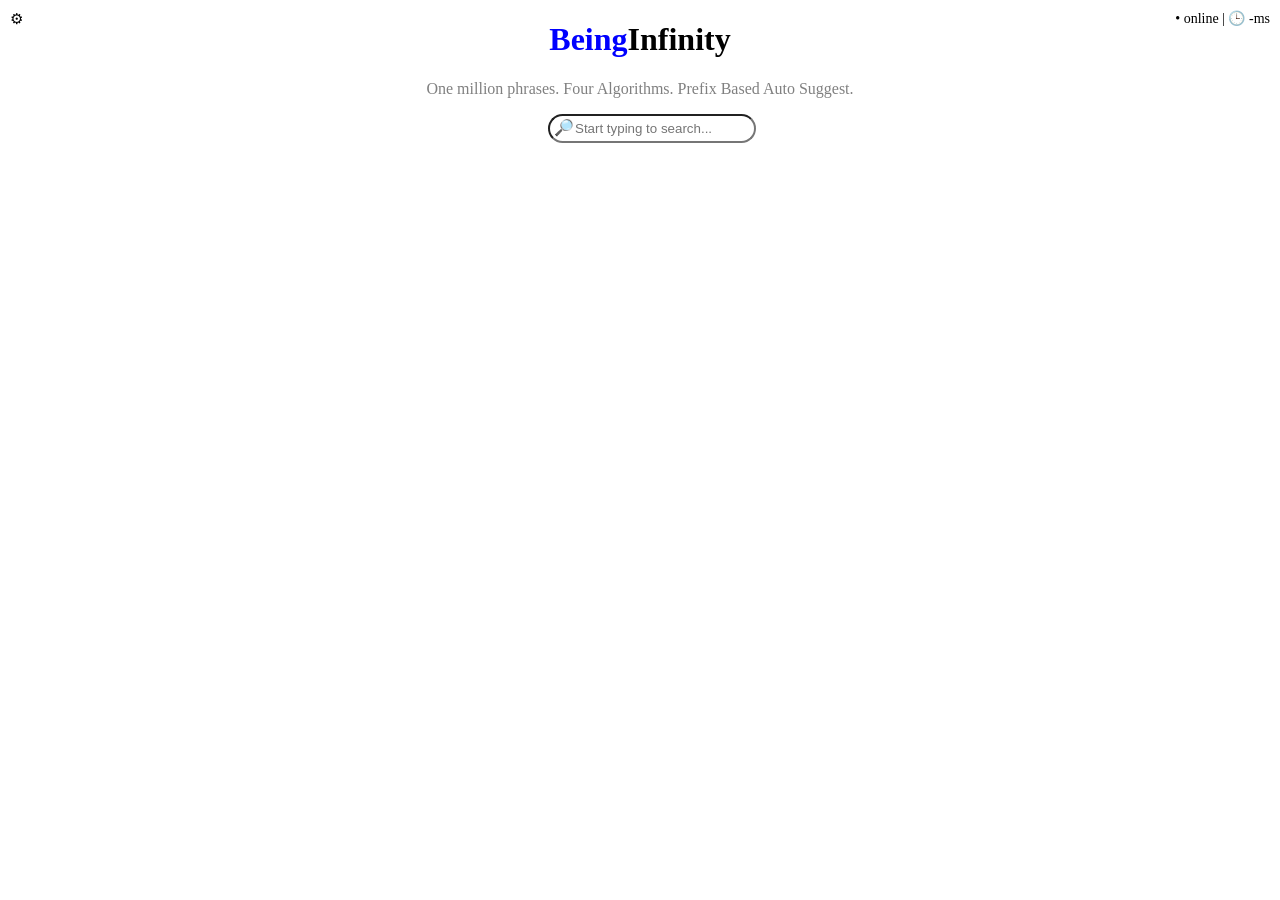
<file: frontend/pages/index.html>
<!DOCTYPE html>
<html lang="en">

<head>
    <meta charset="UTF-8">
    <meta name="viewport" content="width=device-width, initial-scale=1.0">
    <title>BeingInfinity</title>
    <link rel="stylesheet" href="../css/style.css">
</head>

<body>

    <span class="gear">&#9881; </span>
    <span class="pill"> &#8226; online | &#128338; -ms </span>
    <div class="main-content">
        <h1>
            <span class="logo">Being</span>Infinity
        </h1>
        <p class="tagline"> One million phrases. Four Algorithms. Prefix Based Auto Suggest.</p>
        <div>
            <span class="lens">&#128270;</span>
            <input class="search-box" type="text" placeholder="Start typing to search..." id="search-input">
            <div id="search-suggestions">
                
            </div>
        </div>
    </div>
</body>

</html>
</file>
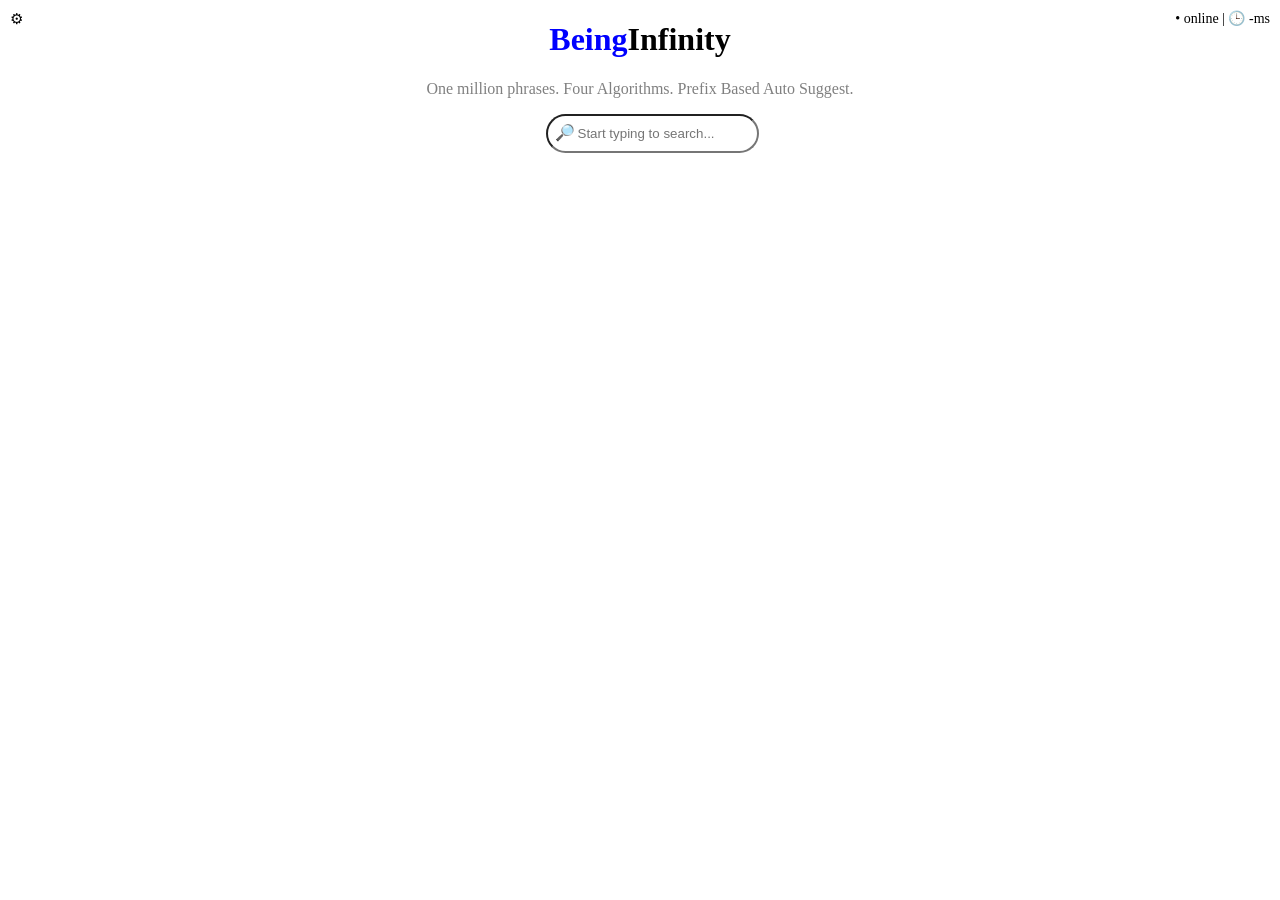
<file: frontend/pages/autosuggest.html>
<!DOCTYPE html>
<html lang="en">

<head>
    <meta charset="UTF-8">
    <meta name="viewport" content="width=device-width, initial-scale=1.0">
    <title>BeingInfinity</title>
    <link rel="stylesheet" href="../css/autosuggest.css">
</head>

<body>

    <span class="gear">&#9881; </span>
    <span class="pill"> &#8226; online | &#128338; -ms </span>
    <div class="main-content">
        <h1>
            <span class="logo">Being</span>Infinity
        </h1>
        <p class="tagline"> One million phrases. Four Algorithms. Prefix Based Auto Suggest.</p>
        <div>
            <span class="lens">&#128270;</span>
            <input class="search-box" type="text" placeholder="Start typing to search..." id="search-input">
            <div id="search-suggestions"></div>
        </div>
        <script src="../js/autosuggest.js"></script>
</body>

</html>
</file>
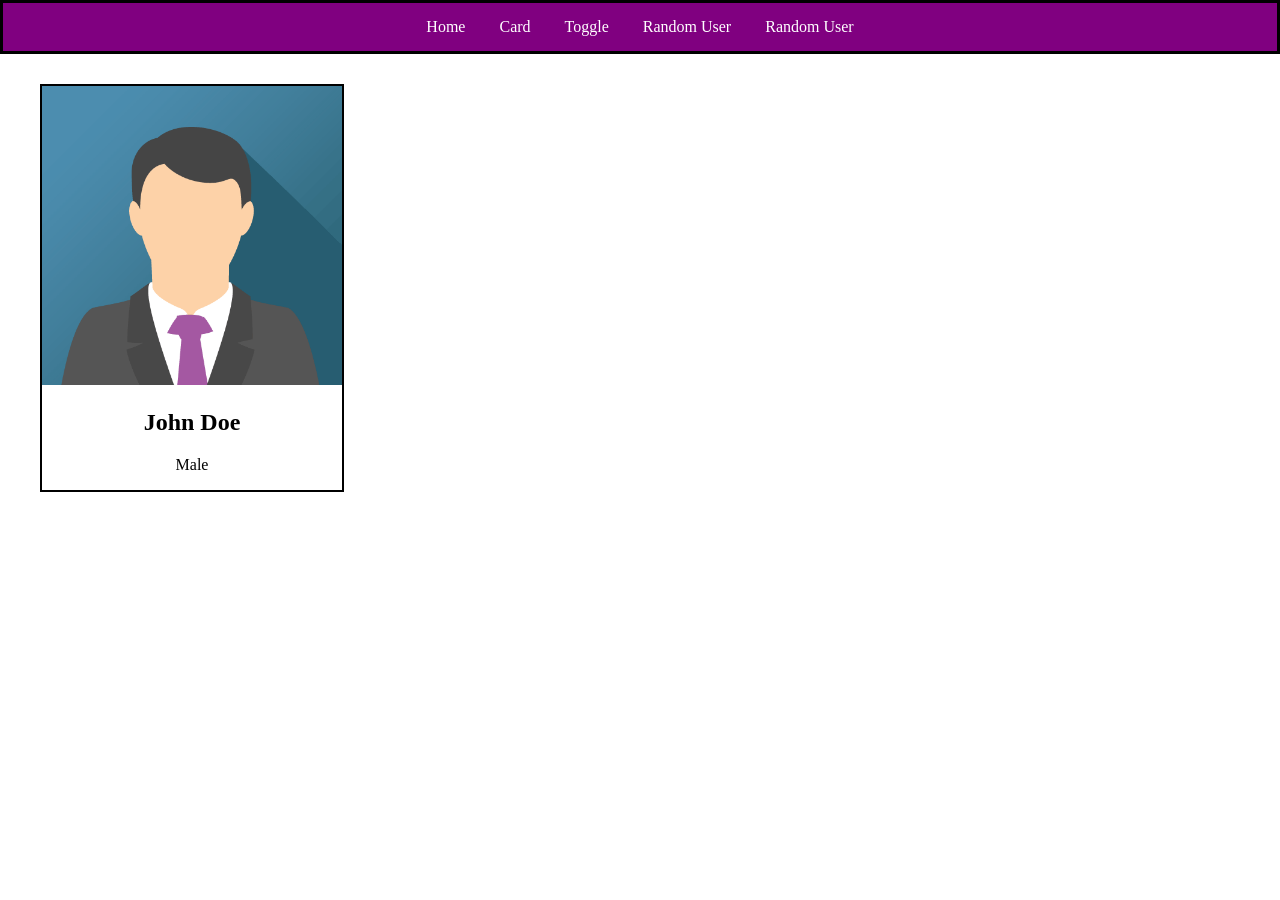
<file: frontend/pages/card.html>
<!DOCTYPE html>
<html lang="en">

<head>
    <meta charset="UTF-8">
    <meta name="viewport" content="width=device-width, initial-scale=1.0">
    <title>Auto Suggest</title>
    <link rel="stylesheet" href="../css/index.css">
</head>

<body>

    <div class="navbar">
        <a href="/"> Home </a>
        <a href="/pages/card.html"> Card </a>
        <a href="/pages/toggle.html"> Toggle </a>
        <a href="/pages/randomuser.html"> Random User </a>
        <a href="/pages/gitpulse.html"> Random User </a>
    </div>

    <div class="card">
        <img src="../images/john.png" alt="User Image">
        <h2> John Doe </h2>
        <p> Male </p>
    </div>

    <script src="../js/index.js"></script>
</body>

</html>
</file>
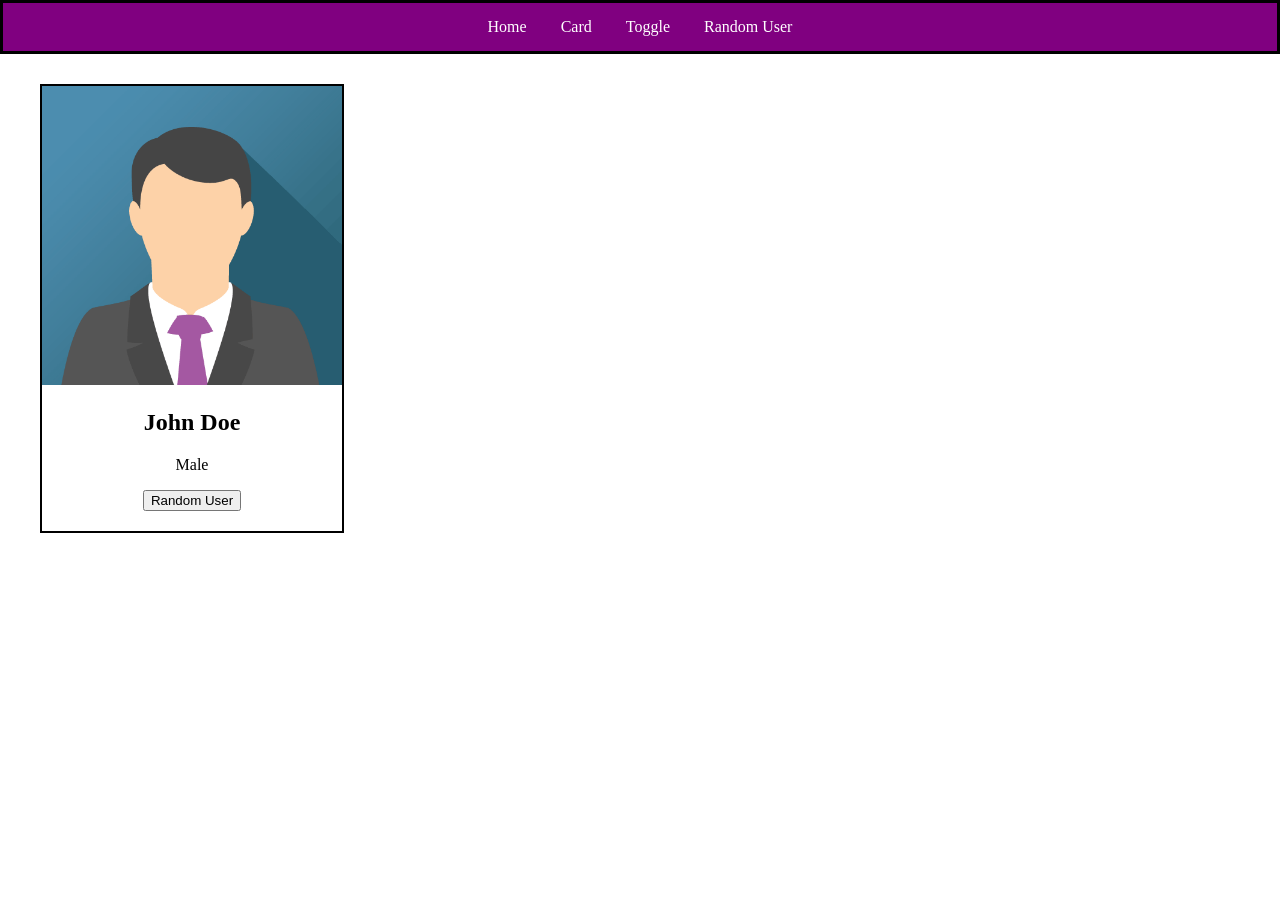
<file: frontend/pages/random user.html>
<!DOCTYPE html>
<html lang="en">

<head>
    <meta charset="UTF-8">
    <meta name="viewport" content="width=device-width, initial-scale=1.0">
    <title>Auto Suggest</title>
    <link rel="stylesheet" href="../css/index.css">
</head>

<body>

    <div class="navbar">
        <a href="/"> Home </a>
        <a href="/pages/card.html"> Card </a>
        <a href="/pages/toggle.html"> Toggle </a>
        <a href="/pages/random-user.html"> Random User </a>

    </div>

    <div class="card">
        <img id="user-img" src="../images/john.png" alt="User Image">
        <h2 id="user-name"> John Doe </h2>
        <p id="user-gender"> Male </p>
        <button onclick="randomUser()"> Random User </button>
    </div>

    <script src="../js/index.js"></script>
    <script src="../js/random user.js"></script>
</body>

</html>
</file>
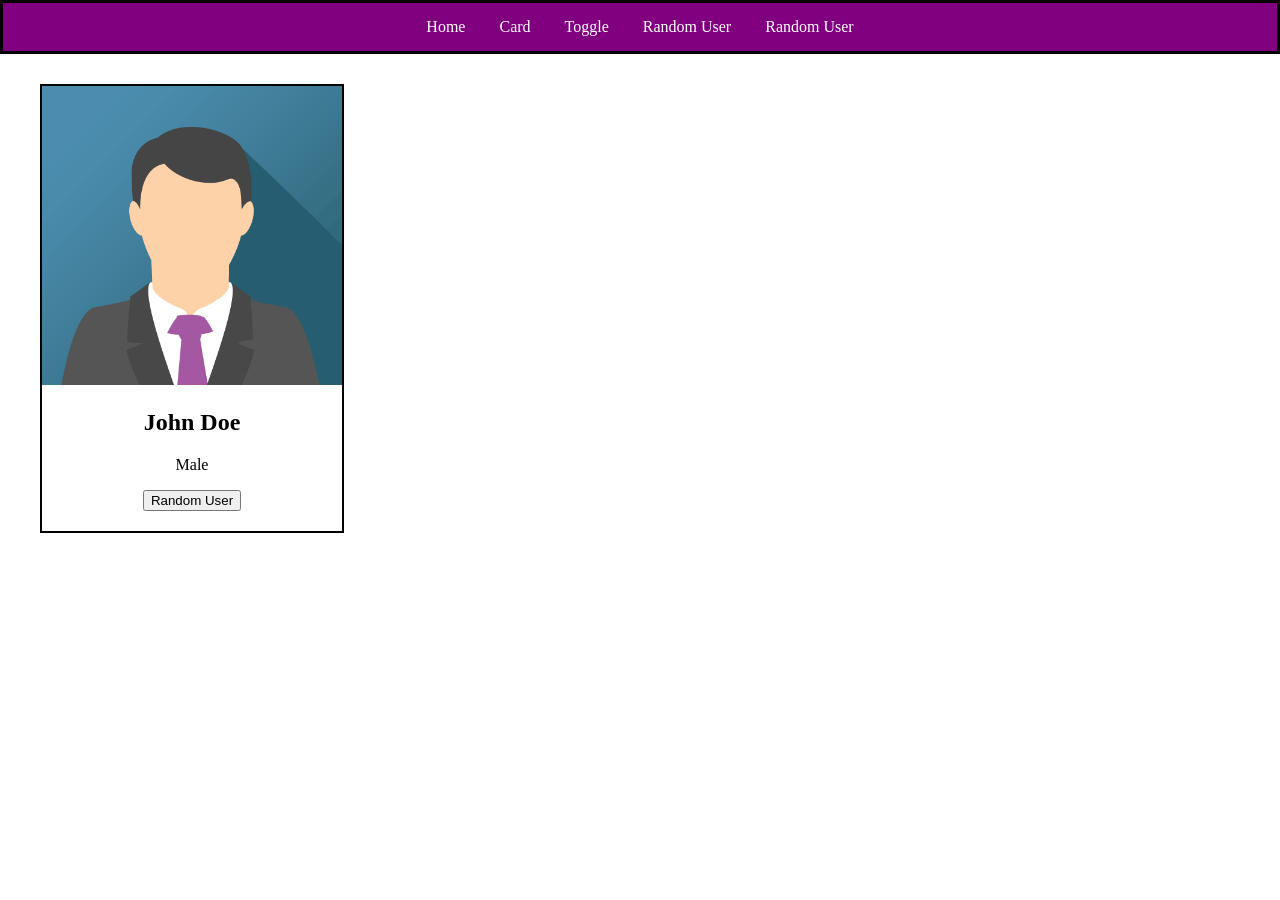
<file: frontend/pages/randomuser.html>
<!DOCTYPE html>
<html lang="en">

<head>
    <meta charset="UTF-8">
    <meta name="viewport" content="width=device-width, initial-scale=1.0">
    <title>Auto Suggest</title>
    <link rel="stylesheet" href="../css/index.css">
</head>

<body>

    <div class="navbar">
        <a href="/"> Home </a>
        <a href="/pages/card.html"> Card </a>
        <a href="/pages/toggle.html"> Toggle </a>
        <a href="/pages/randomuser.html"> Random User </a>
        <a href="/pages/gitpulse.html"> Random User </a>

    </div>

    <div class="card">
        <img id="user-img" src="../images/john.png" alt="User Image">
        <h2 id="user-name"> John Doe </h2>
        <p id="user-gender"> Male </p>
        <button onclick="randomUser()"> Random User </button>
    </div>

    <script src="../js/index.js"></script>
    <script src="../js/randomuser.js"></script>
</body>

</html>
</file>
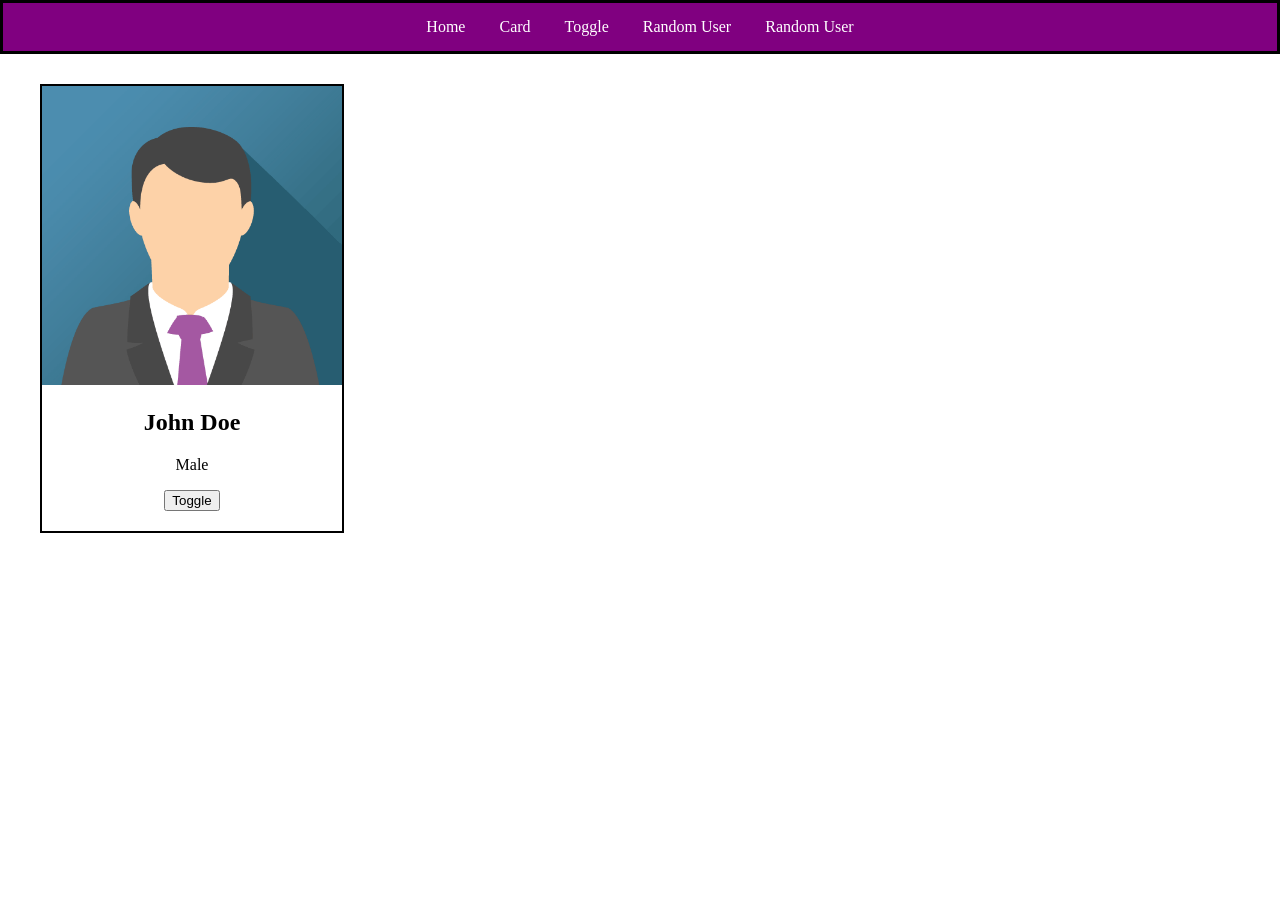
<file: frontend/pages/toggle.html>
<!DOCTYPE html>
<html lang="en">

<head>
    <meta charset="UTF-8">
    <meta name="viewport" content="width=device-width, initial-scale=1.0">
    <title>Auto Suggest</title>
    <link rel="stylesheet" href="../css/index.css">
</head>

<body>

    <div class="navbar">
        <a href="/"> Home </a>
        <a href="/pages/card.html"> Card </a>
        <a href="/pages/toggle.html"> Toggle </a>
        <a href="/pages/randomuser.html"> Random User </a>
        <a href="/pages/gitpulse.html"> Random User </a> 

    </div>

    <div class="card">
        <img id="user-img" src="../images/john.png" alt="User Image">
        <h2 id="user-name"> John Doe </h2>
        <p id="user-gender"> Male </p>
        <button onclick="toggle()"> Toggle </button>
    </div>

    <script src="../js/index.js"></script>
    <script src="../js/toggle.js"></script>
</body>

</html>
</file>
<file: frontend/css/style.css>
.gear {
    font-size: 15px;
    position: fixed;
    top: 10px;
    left: 10px;
    cursor: pointer;
}

.pill {
    font-size: 14px;
    position: fixed;
    top: 10px;
    right: 10px;
}

.main-content {
    text-align: center;
}

.logo {
    color: blue;
}

.tagline {
    color: gray;
}

.search-box {
    border-radius: 20px;
    padding-left: 25px;
    padding-right: 10px;
    padding-top: 5px;
    padding-bottom: 5px;
}

.lens {
    position: relative;
    left: 30px;
}
</file>
<file: frontend/css/autosuggest.css>
.gear {
    font-size: 15px;
    position: fixed;
    top: 10px;
    left: 10px;
    cursor: pointer;
}

.pill {
    font-size: 14px;
    position: fixed;
    top: 10px;
    right: 10px;
}

.main-content {
    text-align: center;
}

.logo {
    color: blue;
}

.tagline {
    color: gray;
}

.search-box {
    border-radius: 20px;
    padding-left: 30px;
    padding-right: 10px;
    padding-top: 10px;
    padding-bottom: 10px;
}

.lens {
    position: relative;
    left: 33px;
}
</file>
<file: frontend/css/index.css>
h1 {
    color: red;
}

#heading1 {
    color: orange;
}

.heading2 {
    color: blue;
}

.paragraph {
    color: violet;
    border: 2px;
    border-color: black;
    border-style: solid;
    padding: 20px;
    text-align: center;
}

.navbar {
    border: 3px;
    border-style: solid;
    border-color: black;
    padding: 15px;
    background-color: purple;
    text-align: center;
}

.navbar a {
    text-decoration: none;
    padding: 15px;
    color: white;
}

.navbar a:hover {
    background-color: powderblue;
    color: black;
}

body {
    margin: 0;
}

.card {
    border: 2px solid black;
    width: 300px;
    text-align: center;
    margin-top: 30px;
    margin-left: 40px;
}

.card img {
    width: 100%;
}

.card button {
    margin-bottom: 20px;
}
</file>
